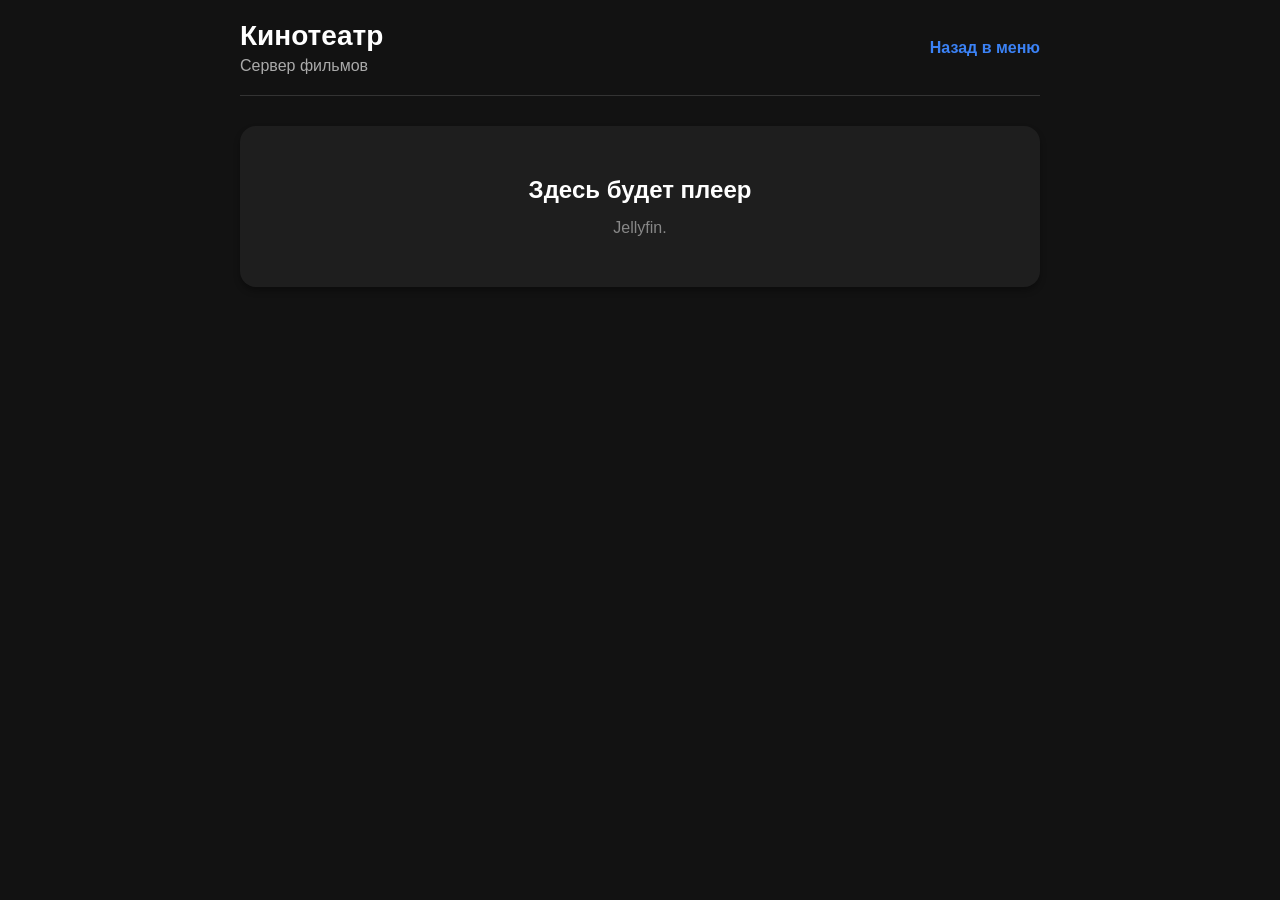
<file: movies.html>
<!DOCTYPE html>
<html lang="ru">
<head>
    <meta charset="UTF-8">
    <meta name="viewport" content="width=device-width, initial-scale=1.0">
    <title>Кинотеатр</title>
    <link rel="stylesheet" href="style.css">
</head>
<body>
    <div class="container">
        <header class="header">
            <div>
                <h1>Кинотеатр</h1>
                <p class="subtitle">Сервер фильмов</p>
            </div>
            <a href="/" style="color: #3b82f6; text-decoration: none; font-weight: bold;">Назад в меню</a>
        </header>
        <div class="card" style="text-align: center; padding: 50px;">
            <h2>Здесь будет плеер</h2>
            <p style="color: #888; margin-top: 15px;">Jellyfin.</p>
        </div>
    </div>
</body>
</html>
</file>
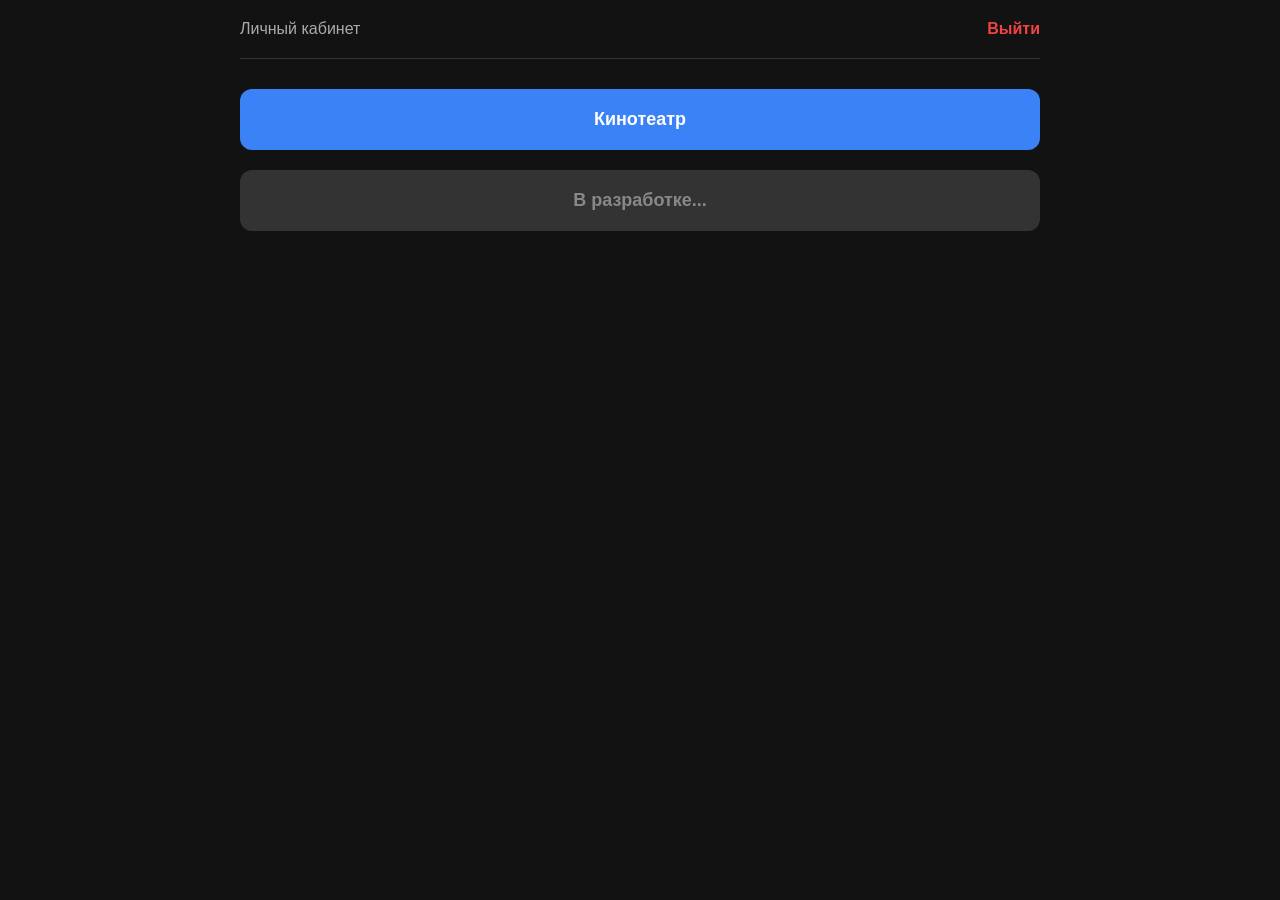
<file: user_dashboard.html>
<!DOCTYPE html>
<html lang="en">
<head>
    <meta charset="UTF-8">
    <meta name="viewport" content="width=device-width, initial-scale=1.0">
    <title>Дашборд</title>
    <link rel="stylesheet" href="style.css">
</head>
<body>
    <div class="container">
        <header class="header">
            <div>
                <p class="subtitle">Личный кабинет</p>
            </div>
            <a href="/logout" style="color: #ef4444; text-decoration: none; font-weight: bold;">Выйти</a>
        </header>
        <div class="actions">
            <div class="buttons" style="flex-direction: column; gap: 20px;">
                <a href="/movies" class="btn btn-primary" style="text-align: center; text-decoration: none; display: block;">Кинотеатр</a>
            <button class="btn" style="background-color: #333; color: #888; cursor: not-allowed;">В разработке...</button>
            </div>
        </div>
    </div>
</body>
</html>
</file>
<file: style.css>
/* Базовые настройки для всего документа */
* {
    box-sizing: border-box;
    margin: 0;
    padding: 0;
}

body {
    background-color: #121212;
    color: #ffffff;
    font-family: sans-serif;
    padding: 20px;
    /* Убираем выделение текста при долгом нажатии на планшете */
    user-select: none; 
}

.container {
    max-width: 800px;
    margin: 0 auto;
}

/* Шапка */
.header {
    display: flex;
    justify-content: space-between;
    align-items: center;
    margin-bottom: 30px;
    padding-bottom: 20px;
    border-bottom: 1px solid #333;
}

h1 {
    font-size: 28px;
    font-weight: bold;
    margin-bottom: 5px;
}

.subtitle {
    color: #aaaaaa;
    font-size: 16px;
}

.status {
    display: flex;
    align-items: center;
    background-color: #1e3a23;
    color: #4ade80;
    padding: 8px 16px;
    border-radius: 20px;
    font-weight: bold;
}

.status-dot {
    width: 10px;
    height: 10px;
    background-color: #4ade80;
    border-radius: 50%;
    margin-right: 8px;
    animation: pulse 2s infinite;
}

/* Сетка карточек */
.grid {
    display: flex;
    flex-wrap: wrap;
    gap: 20px;
    margin-bottom: 40px;
}

.card {
    background-color: #1e1e1e;
    border-radius: 16px;
    padding: 24px;
    flex: 1 1 calc(50% - 20px); /* По две карточки в ряд */
    min-width: 250px;
    box-shadow: 0 4px 6px rgba(0,0,0,0.3);
}

.card-title {
    color: #aaaaaa;
    font-size: 16px;
    margin-bottom: 10px;
}

.card-value {
    font-size: 36px;
    font-weight: bold;
    margin-bottom: 15px;
}

.card-desc {
    color: #888888;
    font-size: 14px;
}

/* Полосы прогресса */
.progress-bg {
    background-color: #333333;
    height: 12px;
    border-radius: 6px;
    overflow: hidden;
}

.progress-fill {
    background-color: #3b82f6;
    height: 100%;
    border-radius: 6px;
    transition: width 0.5s ease, background-color 0.5s ease;
}

/* Кнопки */
.actions h2 {
    font-size: 20px;
    margin-bottom: 15px;
    color: #aaaaaa;
}

.buttons {
    display: flex;
    gap: 15px;
}

.btn {
    flex: 1;
    padding: 20px;
    border: none;
    border-radius: 12px;
    font-size: 18px;
    font-weight: bold;
    color: white;
    cursor: pointer;
    transition: opacity 0.2s;
}

.btn:active {
    opacity: 0.7;
}

.btn-primary {
    background-color: #3b82f6;
}

.btn-danger {
    background-color: #ef4444;
}

/* Анимация пульсации для зеленой точки */
@keyframes pulse {
    0% { transform: scale(0.95); box-shadow: 0 0 0 0 rgba(74, 222, 128, 0.7); }
    70% { transform: scale(1); box-shadow: 0 0 0 10px rgba(74, 222, 128, 0); }
    100% { transform: scale(0.95); box-shadow: 0 0 0 0 rgba(74, 222, 128, 0); }
}
</file>
